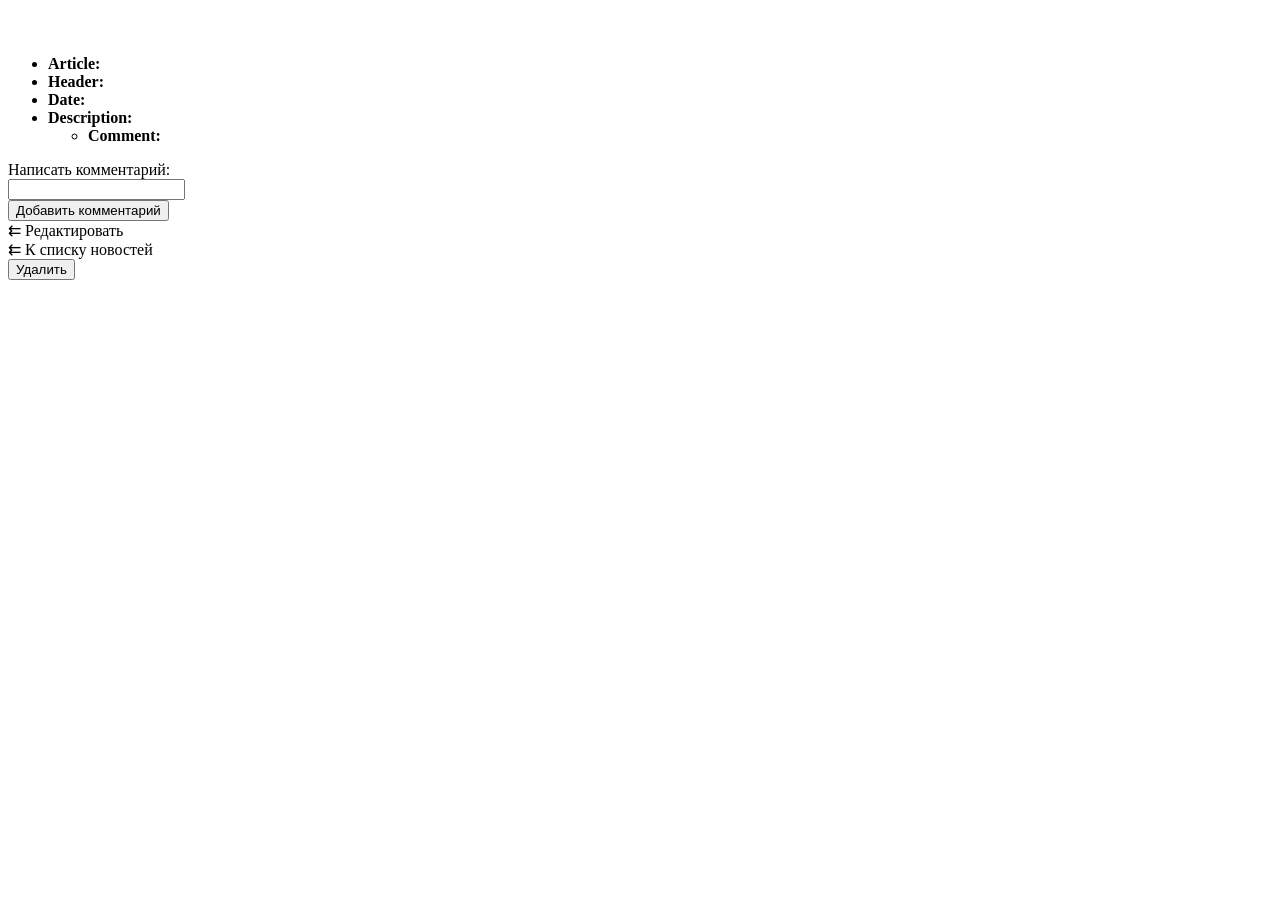
<file: manager-view/src/main/resources/templates/catalogue/news/article.html>
<!DOCTYPE html>
<html lang="en">
<head>
    <meta charset="UTF-8">
    <title>[[${news.headerNews}]] &ndash; NEWSONLINE</title>
    <meta name="viewport" content="width=device-width, initial-scale=1">
    <link rel="stylesheet" data-th-href="@{/css/bootstrap.min.css}">
    <link rel="stylesheet" data-th-href="@{/css/styles.css}">
</head>
<body>
<h1 data-th-text="${news.headerNews}"></h1>
<div data-th-each="pic : ${news?.pictures}">
    <img data-th-src="@{/images/{image}(image=${pic.nameOfPicture()})}" width="500" data-th-alt="${pic.nameOfPicture()}"/>
</div>
<ul>
    <li><strong>Article: </strong> <span data-th-text="${news.articleId}"></span></li>
    <li><strong>Header: </strong> <span data-th-text="${news.headerNews}"></span></li>
    <li><strong>Date: </strong> <span data-th-text="${news.dateOfNews}"></span></li>
    <li><strong>Description: </strong> <span data-th-text="${news.shortDescription}"></span></li>
    <ul data-th-each="comment : ${news.comments()}">
        <li><strong>Comment:</strong> <span data-th-text="${comment.textComment()}"></span></li>
    </ul>
</ul>
<form method="post" data-th-action="@{/manager-api/news/{articleId}/add-comment(articleId=${news.articleId})}">
    <label>
        Написать комментарий:<br>
        <input type="text" name="textComment">
    </label><br>
    <button type="submit">Добавить комментарий</button>
</form>
<a data-th-href="@{/manager-api/news/{articleId}/edit(articleId=${news.articleId})}">&llarr; Редактировать</a><br>
<a data-th-href="@{/manager-api/news/list}">&llarr; К списку новостей</a>
<form method="post" data-th-action="@{/manager-api/news/{articleId}/delete(articleId=${news.articleId})}">
    <button type="submit">Удалить</button>
</form>
<script data-th-src="@{/js/bootstrap.bundle.min.js}"></script>
</body>
</html>
</file>
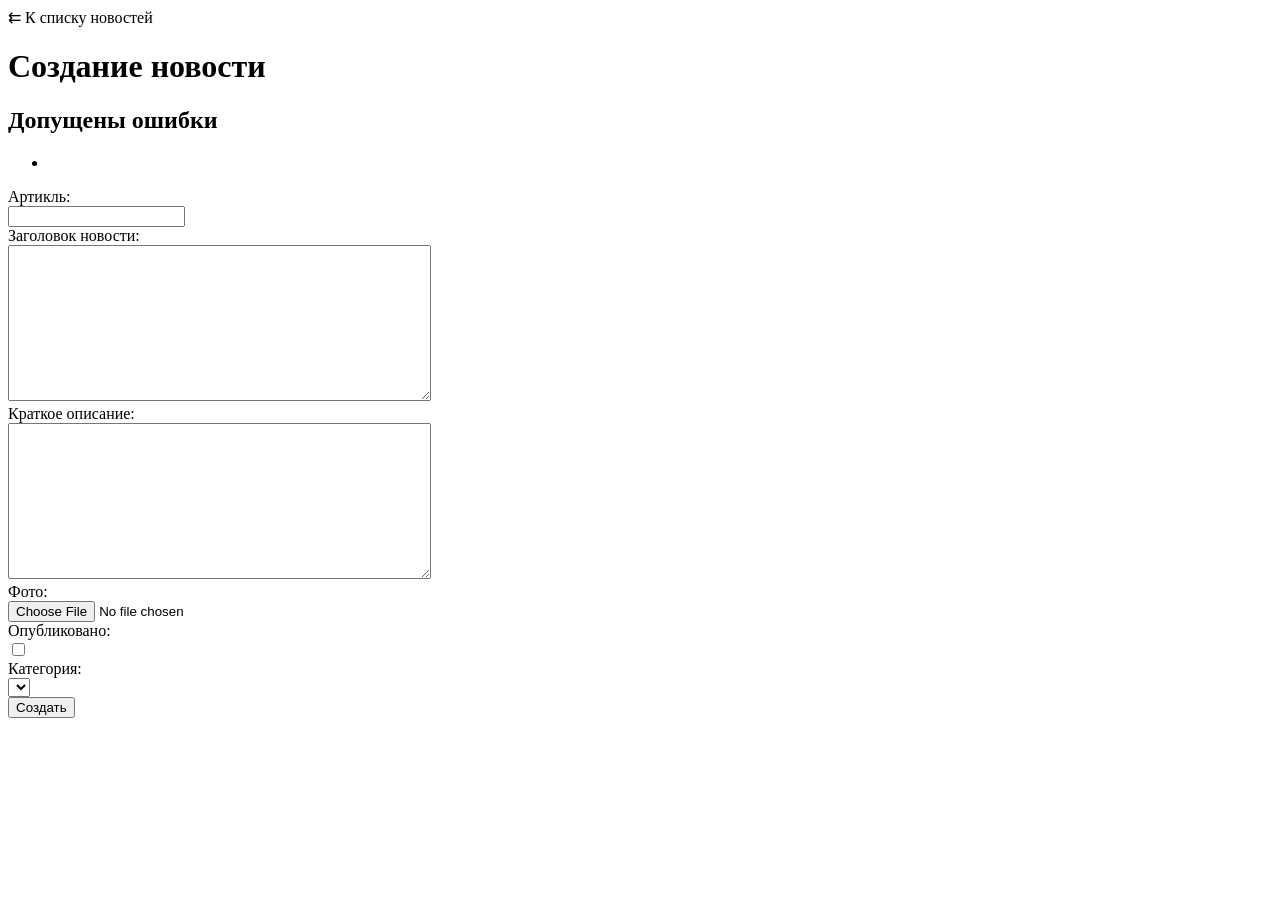
<file: manager-view/src/main/resources/templates/catalogue/news/create.html>
<!DOCTYPE html>
<html lang="en">
<head>
    <meta charset="UTF-8">
    <title>Создание новости &ndash; NEWSONLINE</title>
    <meta name="viewport" content="width=device-width, initial-scale=1">
    <link rel="stylesheet" data-th-href="@{/css/bootstrap.min.css}">
    <link rel="stylesheet" data-th-href="@{/css/styles.css}">
    <link rel="stylesheet" th:href="@{/css/styles.css}">
</head>
<body>
<a data-th-href="@{/manager-api/news/list}">&llarr; К списку новостей</a>
<h1>Создание новости</h1>
<div data-th-if="${errors}">
    <h2>Допущены ошибки</h2>
    <ul>
        <li data-th-each="error:${errors}" data-th-text="${error}"></li>
    </ul>
</div>
<form method="post" data-th-action="@{/manager-api/news/create}" enctype="multipart/form-data">
    <label>
        Артикль:<br>
        <input type="text" name="articleId" data-th-value="${news?.articleId()}">
    </label><br>
    <label>
        Заголовок новости:<br>
        <textarea type="text" name="headerNews" data-th-text="${news?.headerNews}" rows="10" cols="50"></textarea>
    </label><br>
    <label>
        Краткое описание:<br>
        <textarea type="text" name="shortDescription" data-th-text="${news?.shortDescription}" rows="10" cols="50"></textarea>
    </label><br>
    <label>
        Фото:<br>
        <input type="file" name="image" accept="image/*">
    </label><br>
    <label>
        Опубликовано:<br>
        <input type="checkbox" name="isPublished" th:checked="${news?.isPublished}">
    </label><br>
    <label>
        Категория:<br>
        <select name="section">
            <option data-th-each="kind: ${kindList}" data-th-value="${kind}" data-th-text="${kind}"></option>
        </select>
    </label><br>
    <button type="submit">Создать</button>
</form>
<script data-th-src="@{/js/bootstrap.bundle.min.js}"></script>
</body>
</html>
</file>
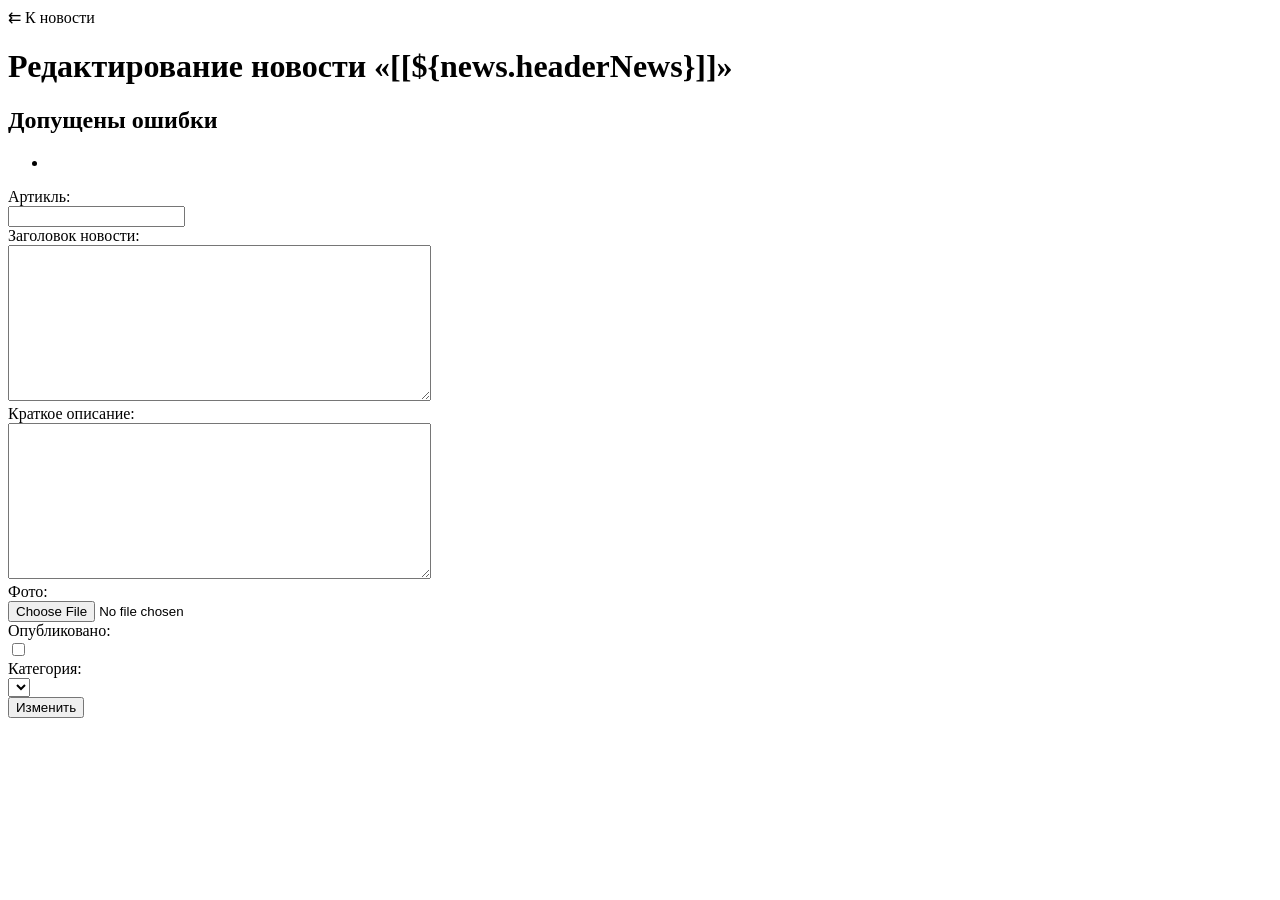
<file: manager-view/src/main/resources/templates/catalogue/news/edit.html>
<!DOCTYPE html>
<html lang="en">
<head>
    <meta charset="UTF-8">
    <title>Редактирование новости &laquo;[[${news.articleId}]]&raquo; &ndash; NEWSONLINE</title>
    <meta name="viewport" content="width=device-width, initial-scale=1">
    <link rel="stylesheet" data-th-href="@{/css/bootstrap.min.css}">
    <link rel="stylesheet" data-th-href="@{/css/styles.css}">
    <link rel="stylesheet" th:href="@{/css/styles.css}">
</head>
<body>
<a data-th-href="@{/manager-api/news/{articleId}(articleId=${news.articleId()})}">&llarr; К новости</a>
<h1>Редактирование новости &laquo;[[${news.headerNews}]]&raquo;</h1>
<div data-th-if="${errors}">
    <h2>Допущены ошибки</h2>
    <ul>
        <li data-th-each="error:${errors}" data-th-text="${error}"></li>
    </ul>
</div>
<form method="post" data-th-action="@{/manager-api/news/{articleId}/edit(articleId=${news.articleId})}" enctype="multipart/form-data">
    <label>
        Артикль:<br>
        <input type="text" name="articleId" data-th-value="${newsUpdate != null ? newsUpdate.articleId() : news.articleId()}">
    </label><br>
    <label>
        Заголовок новости:<br>
        <textarea type="text" name="headerNews" data-th-text="${newsUpdate != null ? newsUpdate.headerNews : news.headerNews}" rows="10" cols="50"></textarea>
    </label><br>
    <label>
        Краткое описание:<br>
        <textarea type="text" name="shortDescription" data-th-text="${newsUpdate != null ? newsUpdate.shortDescription : news.shortDescription}" rows="10" cols="50"></textarea>
    </label><br>
    <label>
        Фото:<br>
        <input type="file" name="image" accept="image/*">
    </label><br>
    <label>
        Опубликовано:<br>
        <input type="checkbox" name="isPublished" data-th-checked="${newsUpdate != null ? newsUpdate.isPublished() : news.isPublished()}">
    </label><br>
    <label>
        Категория:<br>
        <select name="section">
            <option data-th-each="kind: ${kindList}" data-th-value="${kind}" data-th-text="${kind}"></option>
        </select>
    </label><br>
    <button type="submit">Изменить</button>
</form>
<script data-th-src="@{/js/bootstrap.bundle.min.js}"></script>
</body>
</html>
</file>
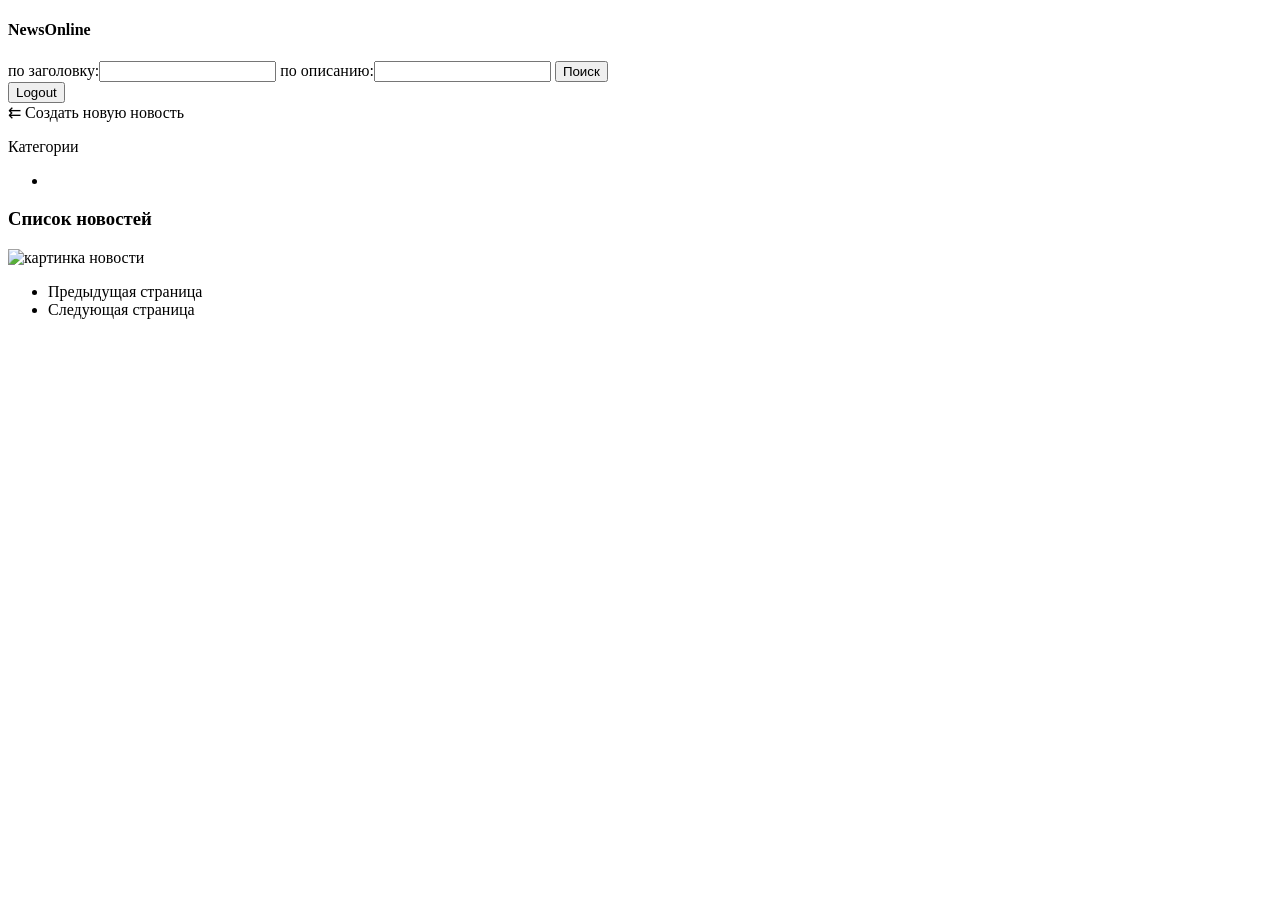
<file: manager-view/src/main/resources/templates/catalogue/news/list.html>
<!DOCTYPE html>
<html lang="en">
<head>
    <meta charset="UTF-8">
    <title>Новостная лента &ndash; NEWSONLINE</title>
    <meta name="viewport" content="width=device-width, initial-scale=1">
    <link rel="shortcut icon" data-th-href="@{/images/favicon.ico}" type="image/x-icon">
    <link rel="stylesheet" data-th-href="@{/css/bootstrap.min.css}">
    <link rel="stylesheet" data-th-href="@{/css/fontello.css}">
    <link rel="stylesheet" data-th-href="@{/css/styles.css}">
</head>
<body>
<header>
    <div class="container">
        <div class="row">
            <div class="col-3">
                <a data-th-href="@{/manager-api/news/list}" class="main-link">
                    <h4 class="text-left text-secondary">News<span class="color-name">Online</span></h4>
                </a>
            </div>
            <div class="col-6">
                <form method="get" data-th-action="@{/manager-api/news/list}" class="search-bar">
                    <label>по заголовку:<input type="text" name="headerNews" data-th-value="${headerNews}">
                    </label>
                    <label>по описанию:<input type="text" name="shortDescription" data-th-value="${shortDescription}">
                    </label>
                    <button type="submit">Поиск</button>
                </form>
            </div>
            <div class="col-3 search-bar logout">
                <form data-th-action="@{/logout}" method="post">
                    <button type="submit">Logout</button>
                </form>
            </div>
        </div>
    </div>
</header>
<main>
    <a data-th-href="@{/manager-api/news/create}" class="link-create-news">&llarr; Создать новую новость</a>
    <div class="nav-bar">
        <div class="nav-bar-title">
            <p class="nav-bar-cat">Категории</p>
            <div class="nav-bar-delimiter"></div>
        </div>
        <ul class="nav" data-th-each="kind : ${kindList}">
            <li class="nav-item">
                <a class="nav-link active" aria-current="page" data-th-href="@{/manager-api/news/list(section=${kind.name})}"
                   data-th-text="${kind.name}"></a>
        </ul>
    </div>
    <h3>Список новостей</h3>
    <div class="thumb-list-news">
        <div data-th-each="news : ${list}" class="thumb-block-news">
            <a data-th-href="@{/manager-api/news/{articleId}(articleId=${news.articleId})}">
                <div th:if="${news?.pictures?.size() > 0}" class="image-container">
                    <img data-th-src="@{/images/{image}(image=${news?.pictures[0]?.nameOfPicture()})}" width="300" height="200" alt="картинка новости">
                    <div class="name-news" data-th-text="${news.headerNews}"></div>
                </div>
            </a>
        </div>
    </div>

    <nav aria-label="Page navigation example">
        <ul class="pagination justify-content-center">
            <li class="page-item">
                <a class="page-link background-pagination" data-th-href="@{/manager-api/news/list(pageNumber=${page - 1})}" data-th-if="${page > 1}">Предыдущая страница</a>
            </li>
            <li class="page-item">
                <a class="page-link background-pagination"  data-th-href="@{/manager-api/news/list(pageNumber=${page + 1})}">Следующая страница</a>
            </li>
        </ul>
    </nav>
    <script data-th-src="@{/js/bootstrap.bundle.min.js}"></script>
</main>

</body>
</html>
</file>
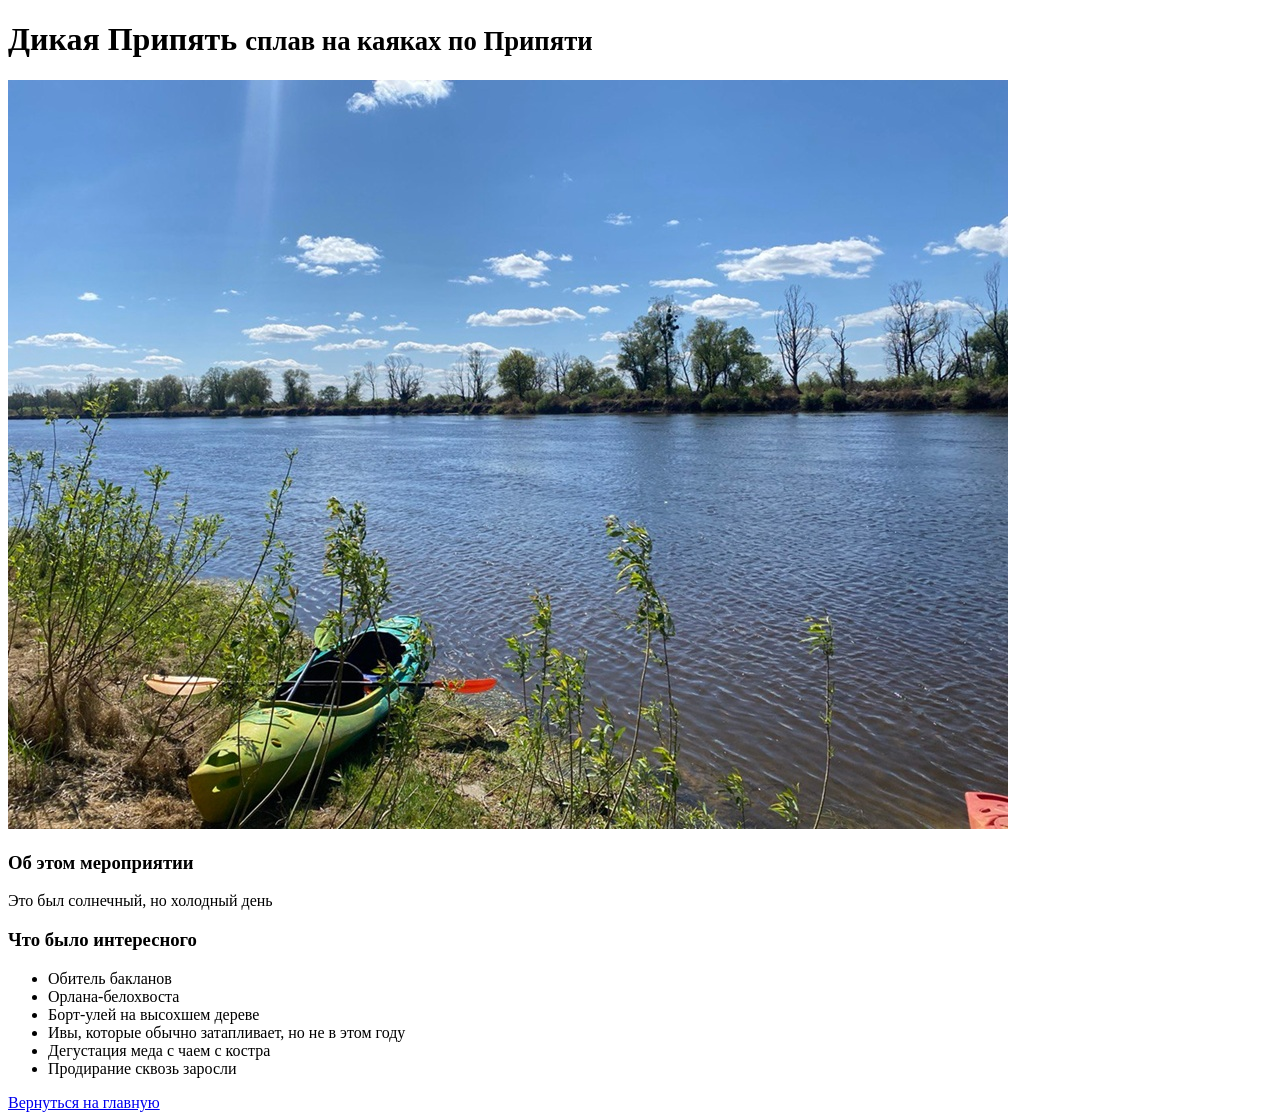
<file: manager-view/src/main/resources/templates/catalogue/news/places/polesie-kayaking.html>
<!DOCTYPE html>
<html lang="en">
<head>
    <meta charset="UTF-8">
    <title>Новостная лента &ndash; Путеводитель по Беларуси</title>
    <meta name="viewport" content="width=device-width, initial-scale=1">
    <link rel="shortcut icon" data-th-href="@{/images/favicon.ico}" type="image/x-icon">
    <link rel="stylesheet" data-th-href="@{/css/bootstrap.min.css}">
    <link rel="stylesheet" data-th-href="@{/css/fontello.css}">
    <link rel="stylesheet" data-th-href="@{/css/styles.css}">
    <link rel="stylesheet" data-th-href="@{/css/style.css}">
</head>
<body>
<div id="wrapper">
    <header>

    </header>
    <main>
        <h1>Дикая Припять
            <small>сплав на каяках по Припяти</small>
        </h1>
        <div>
            <img src="../../../../static/images/polesie/kajak-on-beach.jpg" alt="kajak-on-beach">
        </div>
        <div>
            <h3>Об этом мероприятии</h3>
            <p>Это был солнечный, но холодный день</p>
            <h3>Что было интересного</h3>
            <ul>
                <li>Обитель бакланов</li>
                <li>Орлана-белохвоста</li>
                <li>Борт-улей на высохшем дереве</li>
                <li>Ивы, которые обычно затапливает, но не в этом году</li>
                <li>Дегустация меда с чаем с костра</li>
                <li>Продирание сквозь заросли</li>
            </ul>
        </div>
        <div>
            <a type="button" href="#">
                Вернуться на главную
            </a>
        </div>
    </main>
</div>




</body>
</html>
</file>
